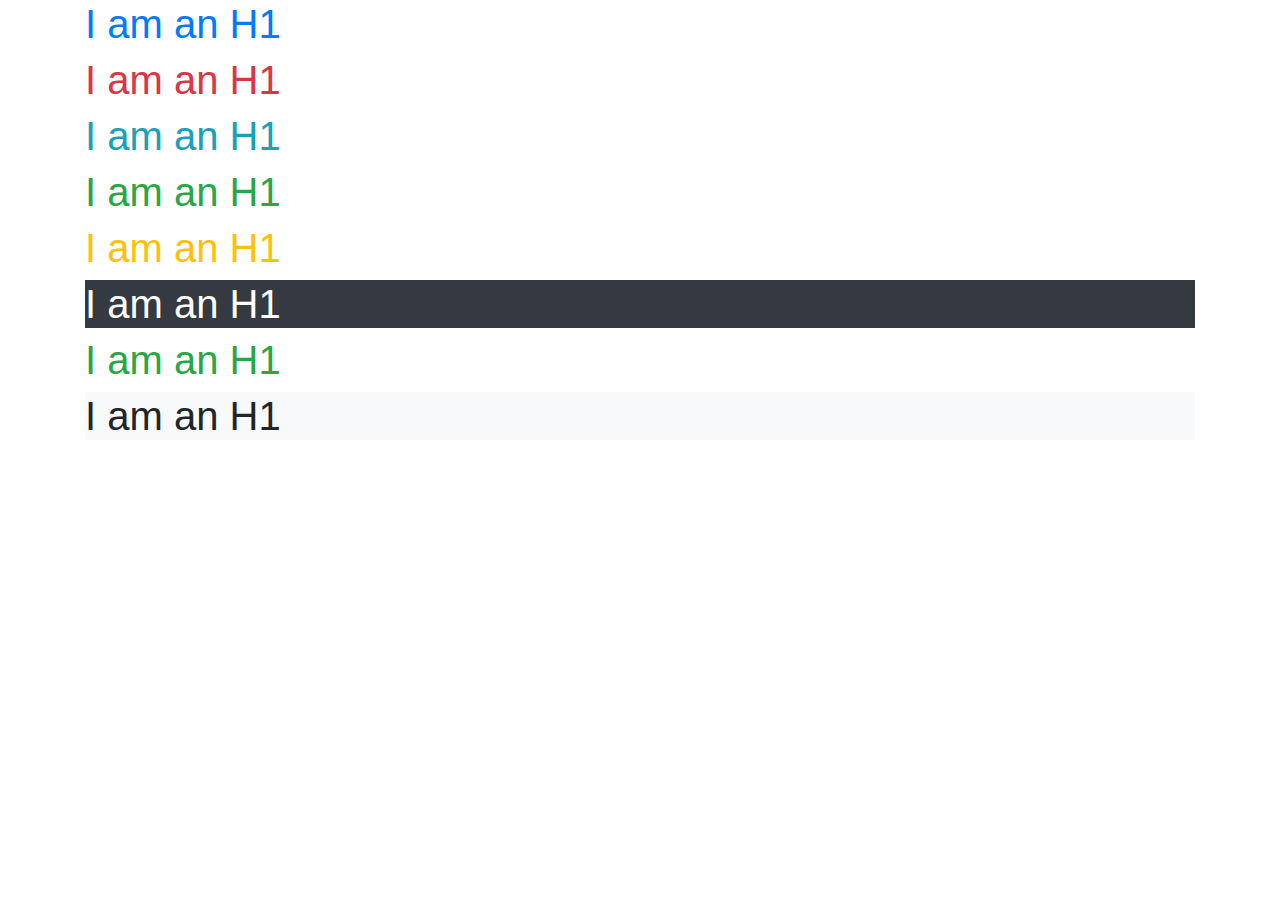
<file: colors/colors.html>
<!DOCTYPE html>
<html lang="en">

<head>
    <meta charset="UTF-8">
    <meta name="viewport" content="width=device-width, initial-scale=1.0, shrink-to-fit=no">
    <meta http-equiv="X-UA-Compatible" content="ie=edge">

    <!-- bootstrap css-->
    <link rel="stylesheet" href="https://stackpath.bootstrapcdn.com/bootstrap/4.3.1/css/bootstrap.min.css"
        integrity="sha384-ggOyR0iXCbMQv3Xipma34MD+dH/1fQ784/j6cY/iJTQUOhcWr7x9JvoRxT2MZw1T" crossorigin="anonymous">

    <title>Colors</title>
</head>

<body>
    <div class="container">
        <h1 class="text-primary">I am an H1</h1>
        <h1 class="text-danger">I am an H1</h1>
        <h1 class="text-info">I am an H1</h1>
        <h1 class="text-success">I am an H1</h1>
        <h1 class="text-warning">I am an H1</h1>
        <h1 class="text-white bg-dark">I am an H1</h1>
        <h1 class="text-success">I am an H1</h1>
        <h1 class="bg-light">I am an H1</h1>
    </div>



    <!-- bootstrap javascript-->
    <script src="https://code.jquery.com/jquery-3.3.1.slim.min.js"
        integrity="sha384-q8i/X+965DzO0rT7abK41JStQIAqVgRVzpbzo5smXKp4YfRvH+8abtTE1Pi6jizo" crossorigin="anonymous">
    </script>
    <script src="https://cdnjs.cloudflare.com/ajax/libs/popper.js/1.14.7/umd/popper.min.js"
        integrity="sha384-UO2eT0CpHqdSJQ6hJty5KVphtPhzWj9WO1clHTMGa3JDZwrnQq4sF86dIHNDz0W1" crossorigin="anonymous">
    </script>
    <script src="https://stackpath.bootstrapcdn.com/bootstrap/4.3.1/js/bootstrap.min.js"
        integrity="sha384-JjSmVgyd0p3pXB1rRibZUAYoIIy6OrQ6VrjIEaFf/nJGzIxFDsf4x0xIM+B07jRM" crossorigin="anonymous">
    </script>
</body>

</html>
</file>
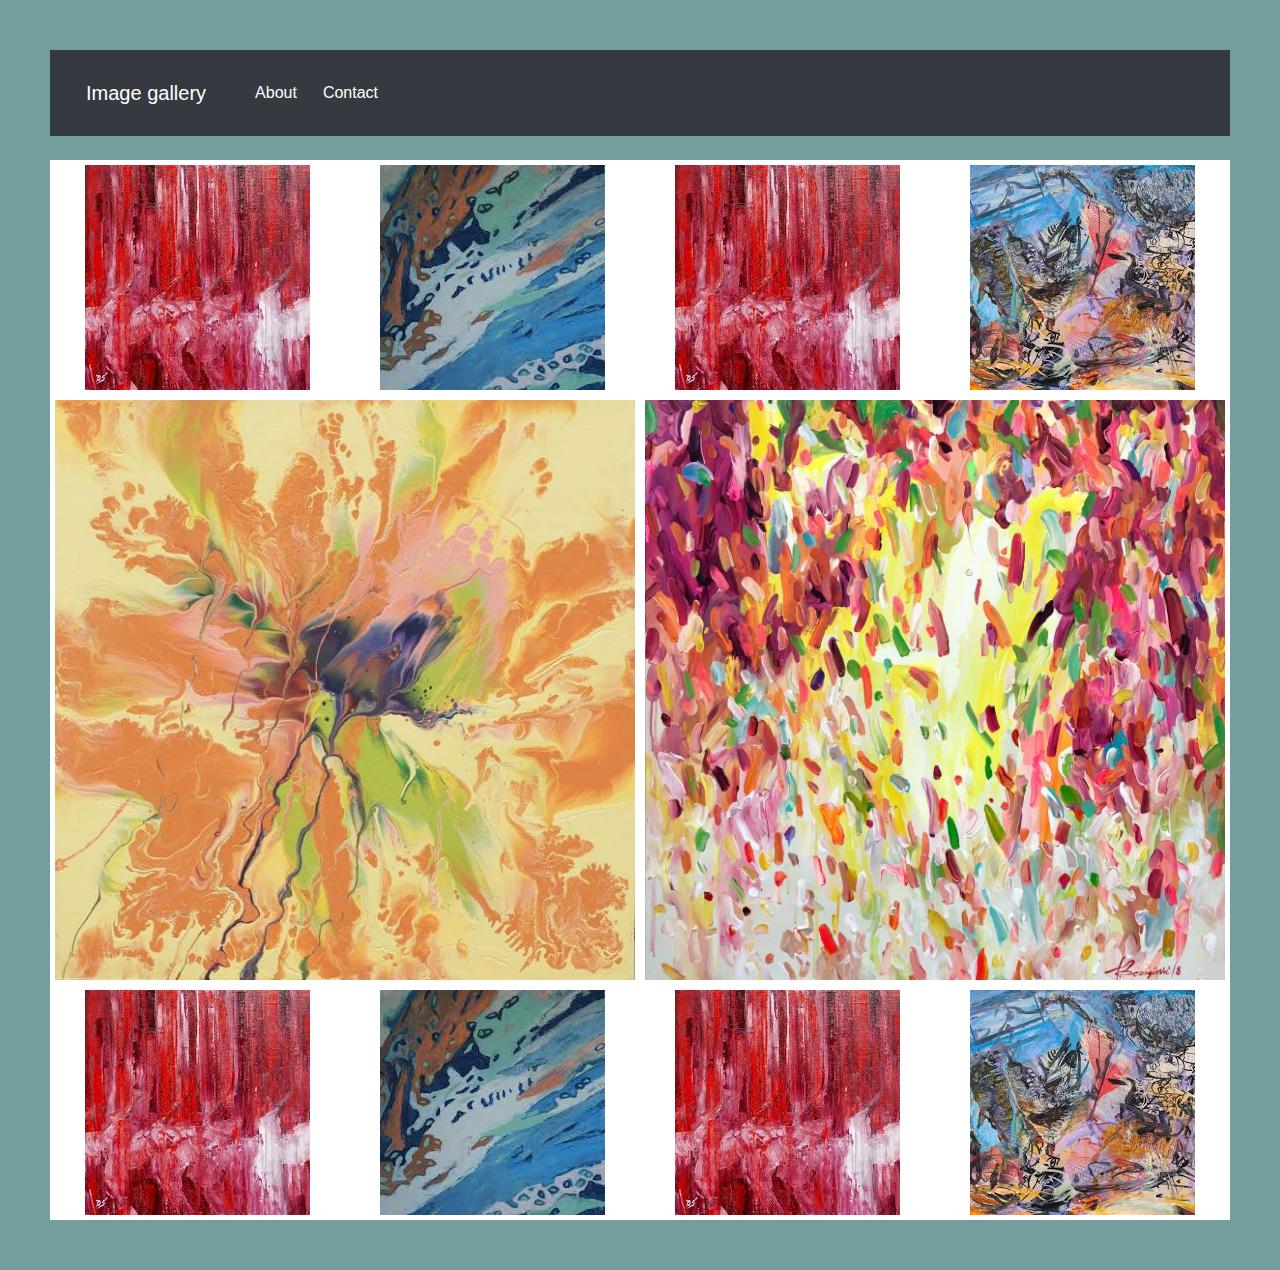
<file: image gallery/gallery.html>
<!doctype html>
<html lang="en">

<head>
  <!-- Required meta tags -->
  <meta charset="utf-8">
  <meta name="viewport" content="width=device-width, initial-scale=1, shrink-to-fit=no">

  <!-- Bootstrap CSS -->
  <link rel="stylesheet" href="https://stackpath.bootstrapcdn.com/bootstrap/4.3.1/css/bootstrap.min.css"
    integrity="sha384-ggOyR0iXCbMQv3Xipma34MD+dH/1fQ784/j6cY/iJTQUOhcWr7x9JvoRxT2MZw1T" crossorigin="anonymous">
  <link rel="stylesheet" href="gallery.css">

</head>

<body>
  <div class="container-fixed">
    <nav class="navbar navbar-expand-sm navbar-light bg-dark">
      <a class="navbar-brand text-white" href="#">Image gallery</a>
      <button type="button" class="btn btn-dark">About</button>
      <button type="button" class="btn btn-dark">Contact</button>
    </nav>
  </div>

  <br>

  <div class="container-fluid bg-white text-center ">
    <div class="row">
      <div class="col-sm">
        <img src="images/abstract3.jpeg" class="img">
      </div>
      <div class="col-sm">
        <img src="images/abstract2.jpeg" class="imgd">
      </div>
      <div class="col-sm">
        <img src="images/abstract3.jpeg" class="img">
      </div>
      <div class="col-sm">
        <img src="images/abstract4.jpeg" class="img">
      </div>

    </div>

      <div class="row">
        <div class="col-sm">
          <img src="images/abstract5.jpg" class="img-fluid">
        </div>
        <div class="col-sm">
          <img src="images/abstract6.jpg" class="img-fluid">
        </div>
      </div>

      <div class="row">
        <div class="col-sm">
          <img src="images/abstract3.jpeg" class="img">
        </div>
        <div class="col-sm">
          <img src="images/abstract2.jpeg" class="img">
        </div>
        <div class="col-sm">
          <img src="images/abstract3.jpeg" class="img">
        </div>

        <div class="col-sm">
          <img src="images/abstract4.jpeg" class="img">
        </div>

      </div>
    </div>
    <!-- Optional JavaScript -->
    <!-- jQuery first, then Popper.js, then Bootstrap JS -->
    <script src="https://code.jquery.com/jquery-3.3.1.slim.min.js"
      integrity="sha384-q8i/X+965DzO0rT7abK41JStQIAqVgRVzpbzo5smXKp4YfRvH+8abtTE1Pi6jizo" crossorigin="anonymous">
    </script>
    <script src="https://cdnjs.cloudflare.com/ajax/libs/popper.js/1.14.7/umd/popper.min.js"
      integrity="sha384-UO2eT0CpHqdSJQ6hJty5KVphtPhzWj9WO1clHTMGa3JDZwrnQq4sF86dIHNDz0W1" crossorigin="anonymous">
    </script>
    <script src="https://stackpath.bootstrapcdn.com/bootstrap/4.3.1/js/bootstrap.min.js"
      integrity="sha384-JjSmVgyd0p3pXB1rRibZUAYoIIy6OrQ6VrjIEaFf/nJGzIxFDsf4x0xIM+B07jRM" crossorigin="anonymous">
    </script>
</body>

</html>
</file>
<file: image gallery/gallery.css>
body{
    background-color: rgb(116, 157, 158);
    padding: 50px;
}

.container {
    width: 100%;
    white-space: nowrap;
    padding: 20px;
}

.col-sm{
    padding: 5px;
}

.navbar-brand{
    padding: 20px;
}

footer{
    background-color: blue;
}
</file>
